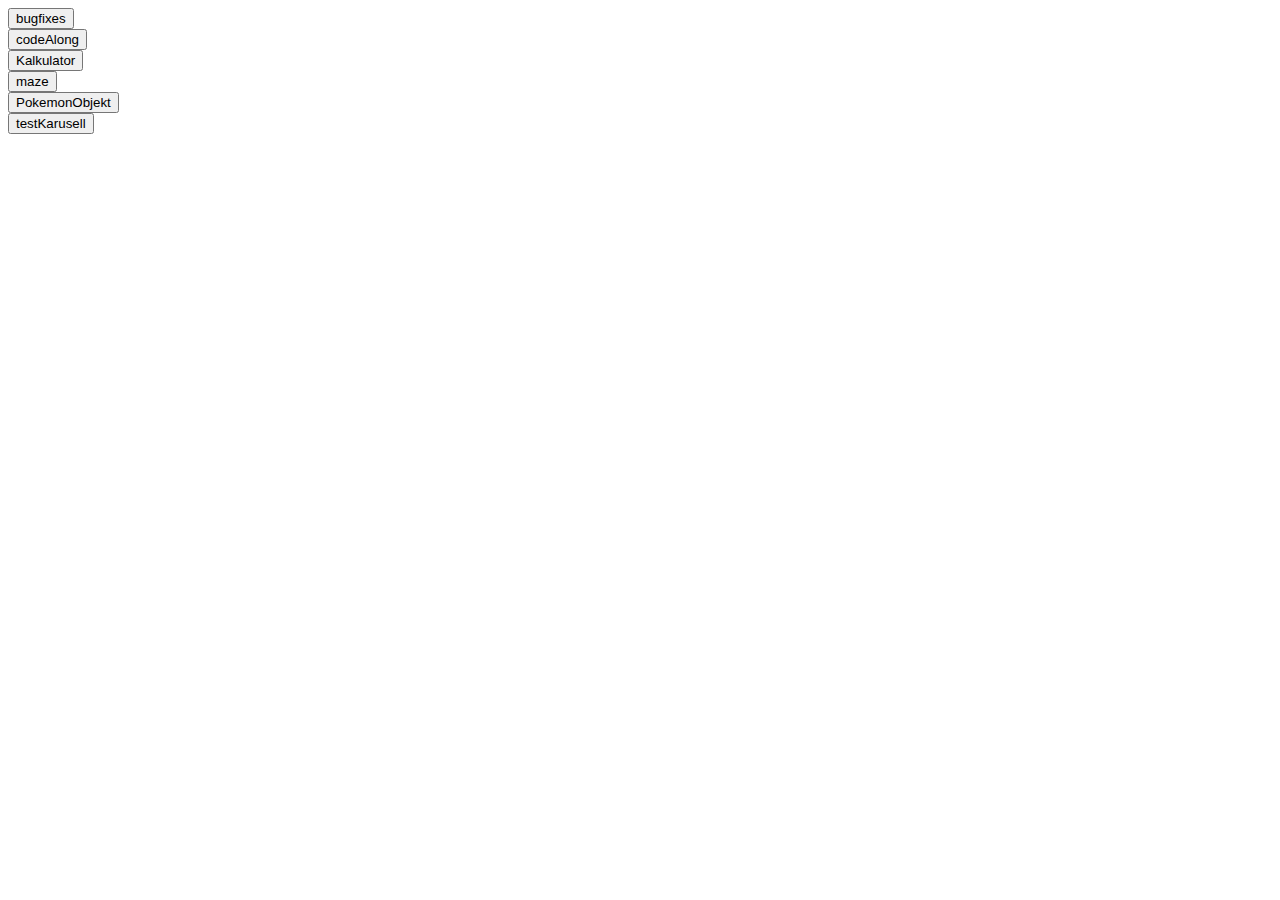
<file: index.html>
<!DOCTYPE html>
<html lang="en">

<head>
    <meta charset="UTF-8">
    <meta name="viewport" content="width=device-width, initial-scale=1.0">
    <title>Document</title>
</head>

<body>
    <form action="Projects/bugfixes/index.html">
        <input type="submit" value="bugfixes">
    </form>
    <form action="Projects/codeAlong-25-10-23/index.html">
        <input type="submit" value="codeAlong">
    </form>
    <form action="Projects/Kalkulator/index.html">
        <input type="submit" value="Kalkulator">
    </form>
    <form action="Projects/maze/index.html">
        <input type="submit" value="maze">
    </form>
    <form action="Projects/PokemonObjekt/index.html">
        <input type="submit" value="PokemonObjekt">
    </form>
    <form action="Projects/testKarusell/index.html">
        <input type="submit" value="testKarusell">
    </form>
</body>

</html>
</file>
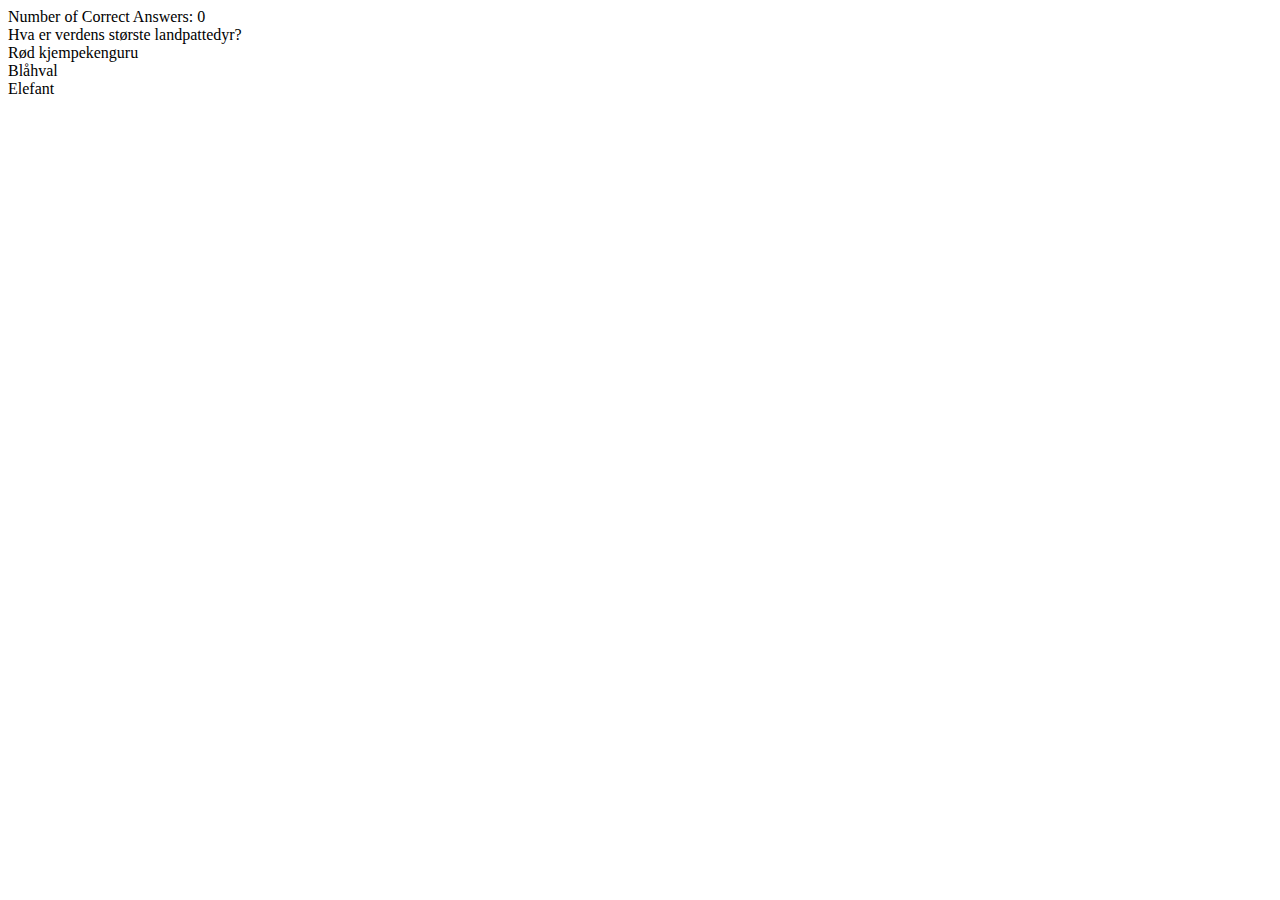
<file: bugfixes/index.html>
<!DOCTYPE html>
<html lang="en">

<head>
    <meta charset="UTF-8">
    <meta name="viewport" content="width=device-width, initial-scale=1.0">
    <meta http-equiv="X-UA-Compatible" content="ie=edge">
    <title>HALP! I got all these errors & no idea how to fix them!</title>
</head>

<body>

    <div id="output"></div>
    <script>
        const outputDiv = document.getElementById("output");
        const questionArray = [
            {
                question: "Hva er verdens største landpattedyr?",
                answers: {
                    a: "Rød kjempekenguru",
                    b: "Blåhval",
                    c: "Elefant",
                },
                correctAnswer: "Elefant",

            },
            {
                question: "Hva er HEX koden for hvit?",
                answers: {
                    a: "#000",
                    b: "#FFF",
                    c: "#AAA",
                },
                correctAnswer: "#FFF"

            },
            {
                question: "Hva er tyngst av en kilo mel, en kilo bly og en kilo fjær?",
                answers: {
                    a: "BLY.",
                    b: "Fjær, det er det flere av i en kilo",
                    c: "Lurespørsmål!",
                },
                correctAnswer: "Lurespørsmål!"

            },
        ];
        let correctAnswerCounter = 0;
        let rightOrWrong = "";
        let hideOrShow = "";

        showQuiz();
        function showQuiz() {
            let randomQuestionIndex = Math.floor(Math.random() * questionArray.length);

            outputDiv.innerHTML = `
        Number of Correct Answers: ${correctAnswerCounter} </br>
        ${questionArray[randomQuestionIndex].question} </br>
        `;
            for (answer in questionArray[randomQuestionIndex].answers) {
                outputDiv.innerHTML += `
                <li onclick="checkAnswer(this, ${randomQuestionIndex})">${questionArray[randomQuestionIndex].answers[answer]}</li>
                `;
            }
        }

        function showHideResult() {
            outputDiv.innerHTML = `
        <div style="display: ${hideOrShow}"> Der hadde du ${rightOrWrong}!</div>
        `;
        setTimeout(showQuiz, 1500);
        }

        function checkAnswer(selectedAnswer, randomIndex) {
            hideOrShow = "yes";
            rightOrWrong = "feil";
            if (selectedAnswer.innerHTML == questionArray[randomIndex].correctAnswer) {
                rightOrWrong = "rett";
                correctAnswerCounter++;
            }
            showHideResult();
        }
    </script>
</body>

</html>
</file>
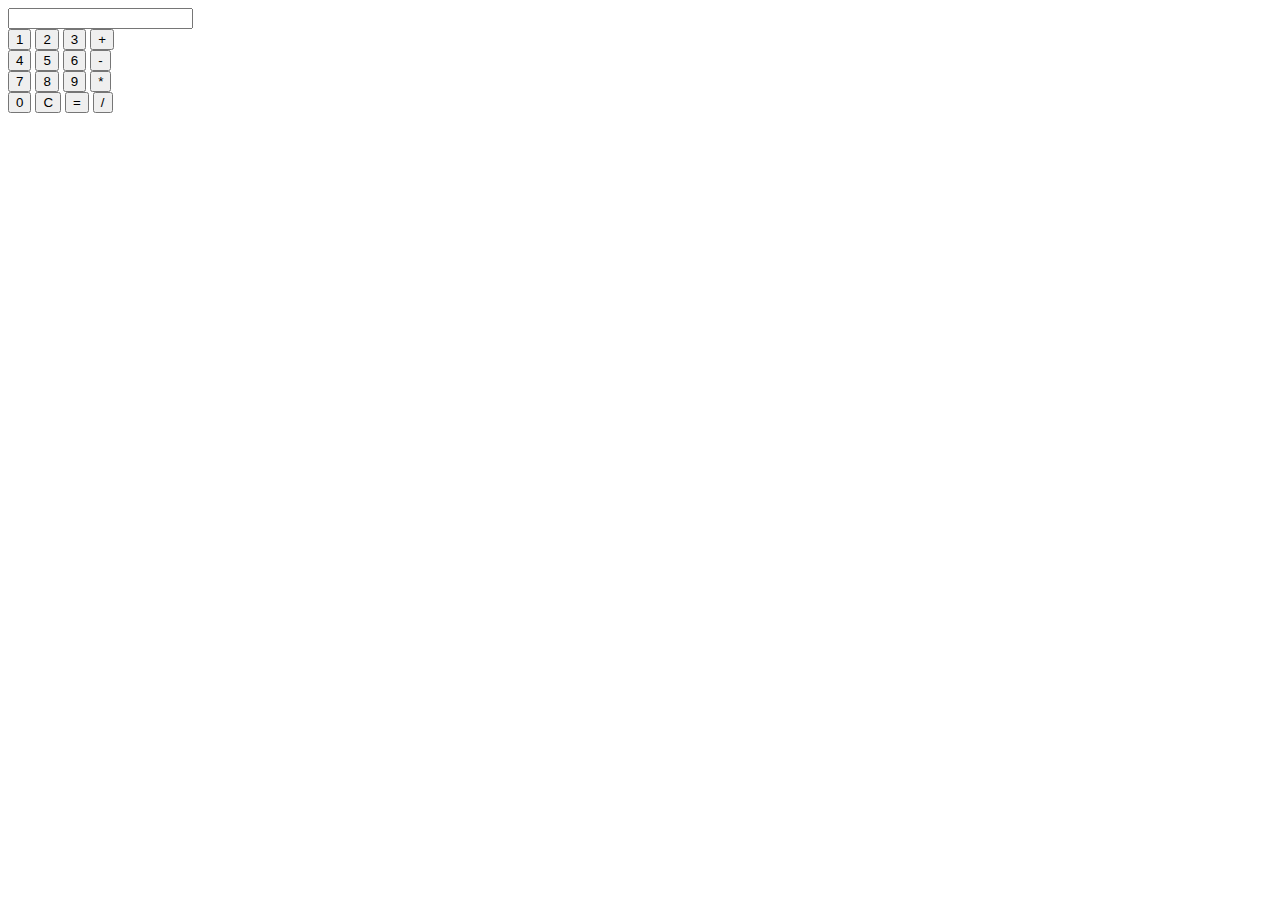
<file: Kalkulator/index.html>
<!DOCTYPE html>
<html lang="en">

<head>
    <meta charset="UTF-8">
    <meta name="viewport" content="width=device-width, initial-scale=10">
    <title>Kalkulator</title>
    <script src="js/calculator.js"></script>
</head>

<body>
    <div>
        <input type="text" id="result">
    </div>
    <div>
        <button onclick="addToResult('1')">1</button>
        <button onclick="addToResult('2')">2</button>
        <button onclick="addToResult('3')">3</button>
        <button onclick="addToResult('+')">+</button>
    </div>
    <div>
        <button onclick="addToResult('4')">4</button>
        <button onclick="addToResult('5')">5</button>
        <button onclick="addToResult('6')">6</button>
        <button onclick="addToResult('-')">-</button>
    </div>
    <div>
        <button onclick="addToResult('7')">7</button>
        <button onclick="addToResult('8')">8</button>
        <button onclick="addToResult('9')">9</button>
        <button onclick="addToResult('*')">*</button>
    </div>
    <div>
        <button onclick="addToResult('0')">0</button>
        <button onclick="clearResult()">C</button>
        <button onclick="calculateResult()">=</button>
        <button onclick="addToResult('/')">/</button>
    </div>
</body>

</html>
</file>
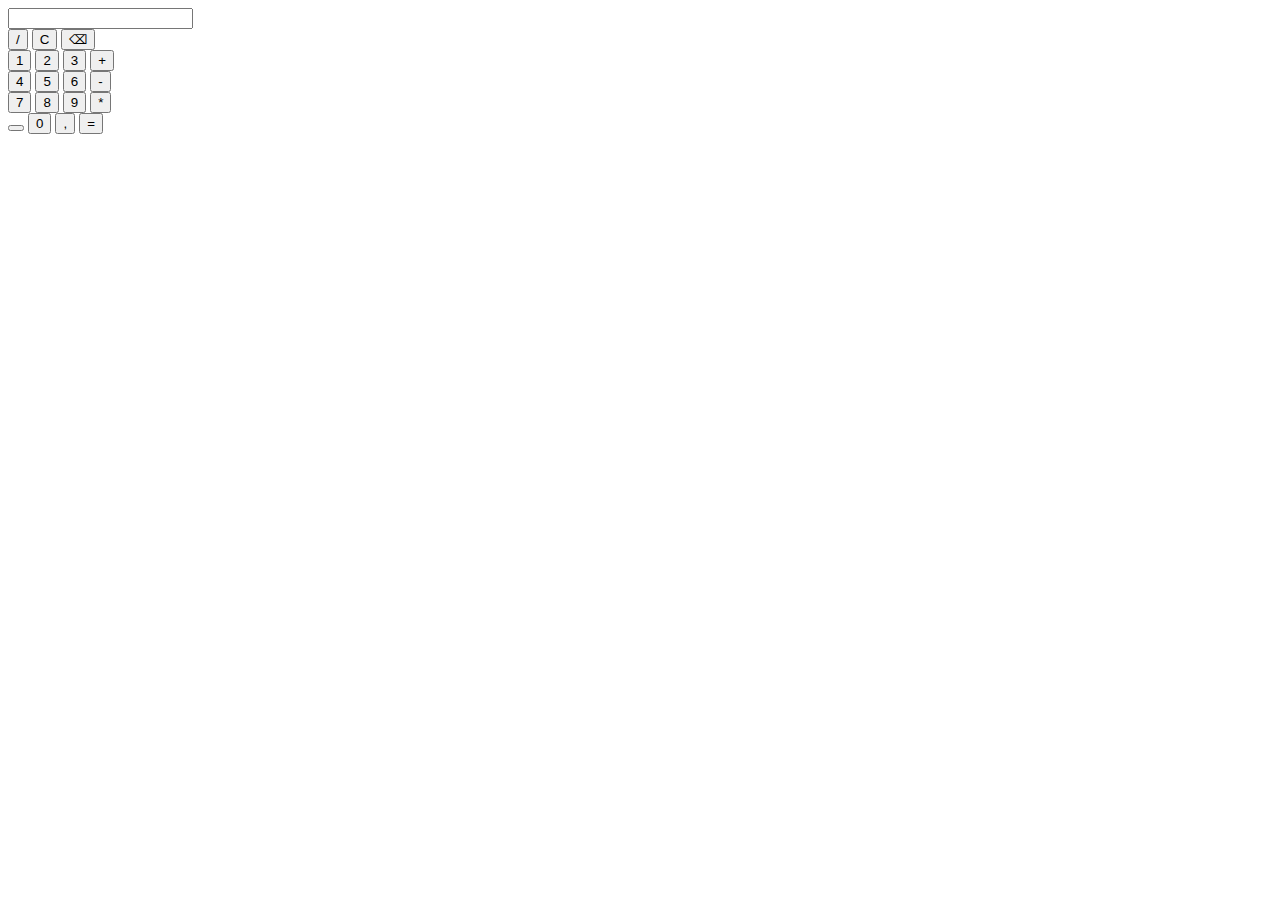
<file: Projects/Kalkulator/index.html>
<!DOCTYPE html>
<html lang="en">

<head>
    <meta charset="UTF-8">
    <meta name="viewport" content="width=device-width, initial-scale=10">
    <title>Kalkulator</title>
    <script src="js/calculator.js"></script>
</head>

<body>
    <div>
        <input type="text" id="result">
    </div>
    <div>
        <button onclick="addToResult('/')">/</button>
        <button onclick="clearResult()">C</button>
        <button onclick="backlash()">⌫</button>
    </div>
    <div>
        <button onclick="addToResult('1')">1</button>
        <button onclick="addToResult('2')">2</button>
        <button onclick="addToResult('3')">3</button>
        <button onclick="addToResult('+')">+</button>
    </div>
    <div>
        <button onclick="addToResult('4')">4</button>
        <button onclick="addToResult('5')">5</button>
        <button onclick="addToResult('6')">6</button>
        <button onclick="addToResult('-')">-</button>
    </div>
    <div>
        <button onclick="addToResult('7')">7</button>
        <button onclick="addToResult('8')">8</button>
        <button onclick="addToResult('9')">9</button>
        <button onclick="addToResult('*')">*</button>
    </div>
    <div>
        <button onclick></button>
        <button onclick="addToResult('0')">0</button>
        <button onclick="addToResult(',')">,</button>
        <button onclick="calculateResult()">=</button>
    </div>
</body>

</html>
</file>
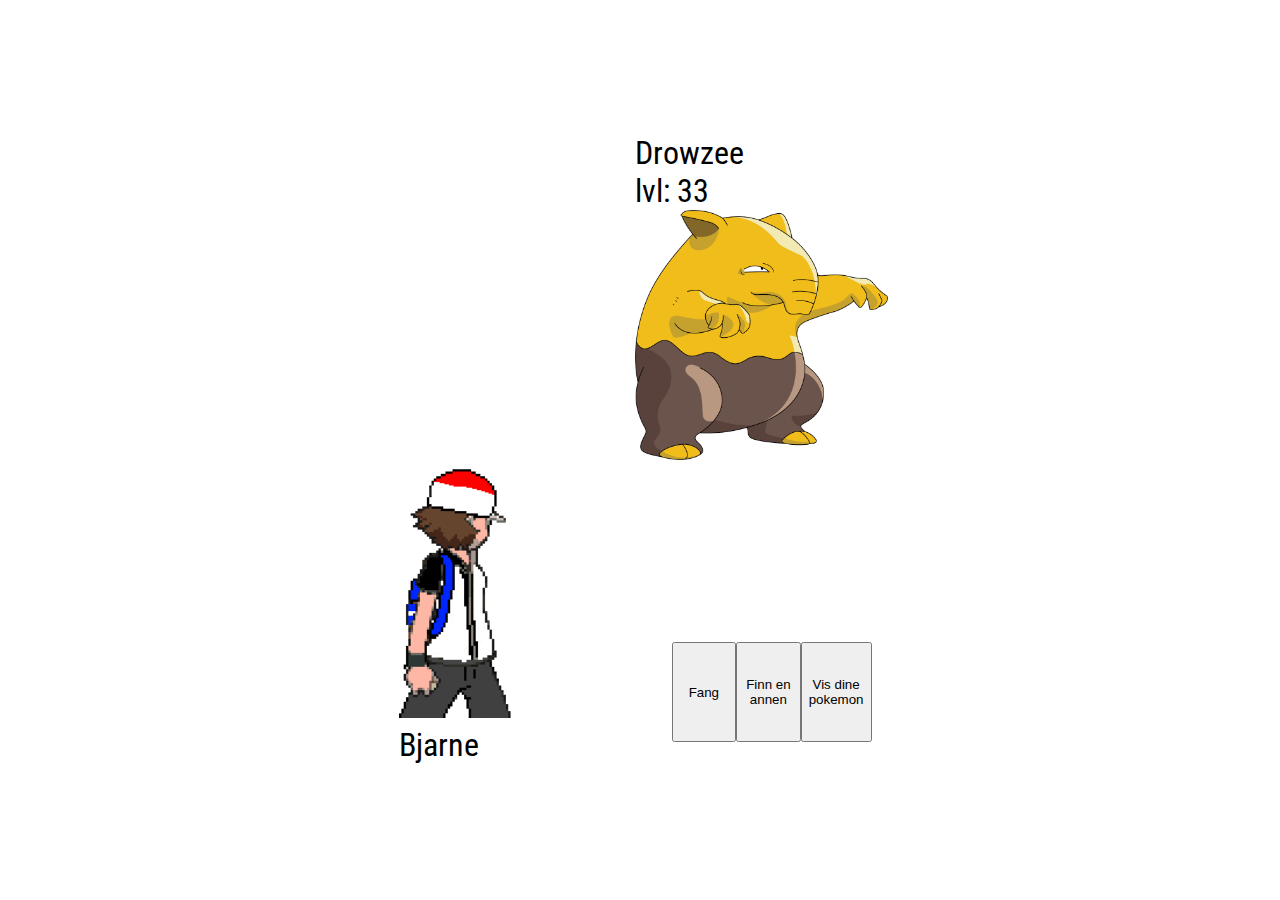
<file: Projects/PokemonObjekt/index.html>
<!DOCTYPE html>
<html lang="en">
  <head>
    <meta charset="UTF-8" />
    <meta name="viewport" content="width=device-width, initial-scale=1.0" />
    <title>Document</title>
    <link rel="stylesheet" href="style.css" />
  </head>
  <body>
    <div id="app"></div>
    <script type="text/javascript" src="script.js"></script>
  </body>
</html>
</file>
<file: Projects/PokemonObjekt/style.css>
@import url("https://fonts.googleapis.com/css2?family=Orbitron&family=Roboto+Condensed:wght@700&display=swap");

html::-webkit-scrollbar {
  display: none;
}

.pokemonNames {
  width: 50dvw;
  height: 50dvh;
  overflow: auto;
  display: flex;
  flex-direction: column;
  align-items: center;
}

#app {
  display: flex;
  align-items: center;
  justify-content: center;
  height: 98vh;
  width: 98vw;
  font-family: "Orbitron", sans-serif;
  font-family: "Roboto Condensed", sans-serif;
  font-size: 32px;
}

.opposingPokemon {
  margin-left: 50%;
}

button {
  height: 100px;
  width: 100px;
}

.buttonContainer {
  width: 200px;
  display: flex;
  margin-bottom: 22px;
  margin-left: 50%;
}

img {
  width: auto;
  height: 250px;
}

.bottomScreen {
  display: flex;
  align-items: flex-end;
  justify-content: center;
  flex-direction: row;
}

.caughtContainer {
  display: flex;
  align-items: center;
  justify-content: center;
  flex-direction: column;
}
</file>
